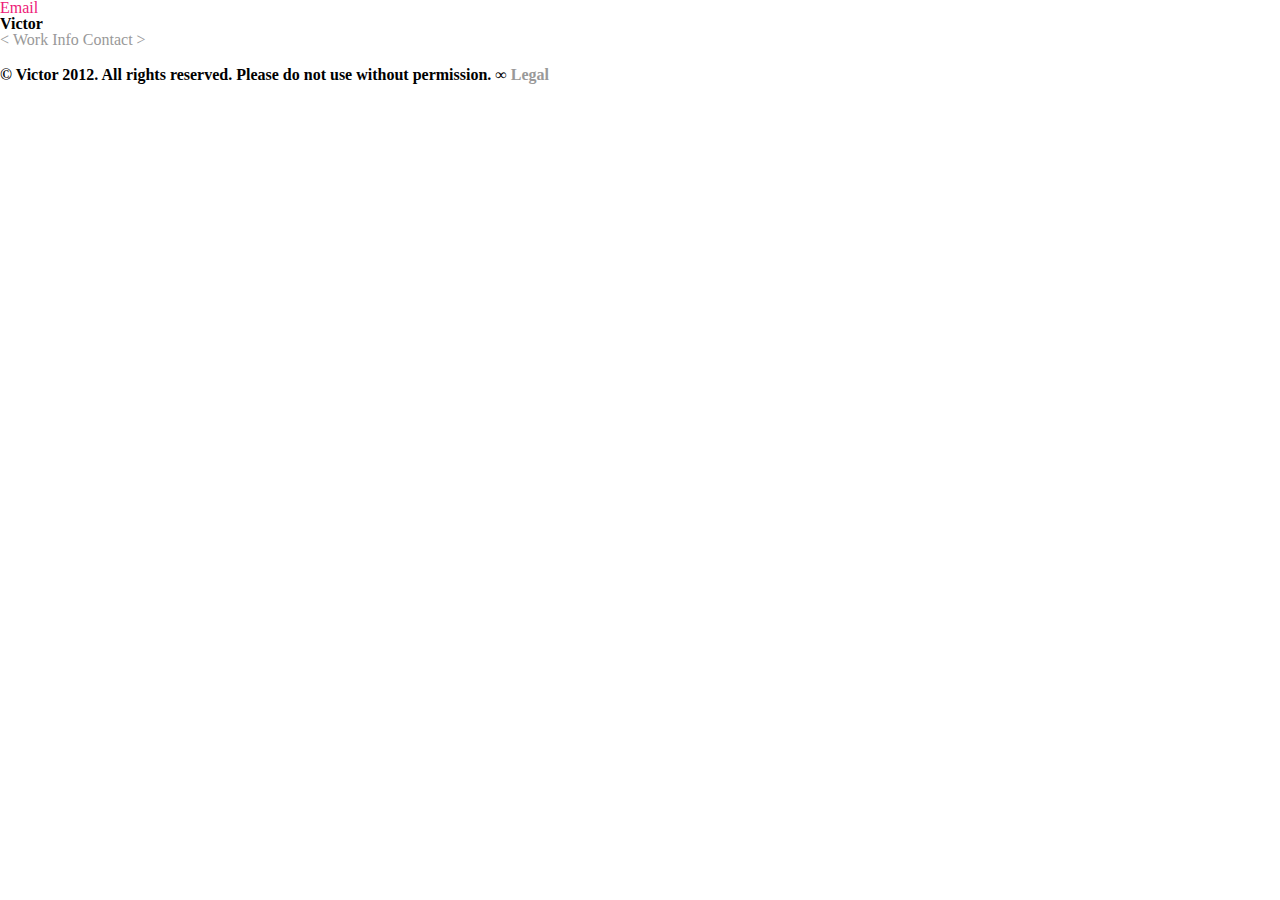
<file: index.html>
<!DOCTYPE html>

<html>

<head>
<meta http-equiv="content-type" content="text/html; charset=iso-8859-1"/>
<meta name="description" content="victor - Graphic Design | Digital + Physical | Leeds, UK"/>
<meta name="keywords" content="victor, v1ctor, kay, graphic, design, print, typography, branding, logo, web, website, html, css, front, end, development, poster"/>
<title>victor &#8594; Graphic Design &#8594; Digital + Physical &#8594; Leeds, UK</title>
<link rel="shortcut icon" type="image/x-icon" href="favicon.ico"/>
<link rel="stylesheet" type="text/css" media="all" href="style.css" />
</head>

<body>

<div id="email-icon"><a href="">Email</a></div><!-- email-icon -->

<div id="header">


		<div id="logo">
		<h1><span>Victor</span></h1>
		</div> <!-- logo -->

			<div id="nav">
			<ul id="nav-list">
			<li id="left"><a href=""><</a></li>
			<li><a id="work-link" href="/work.html">Work</a></li>
			<li><a id="info-link" href="/info.html">Info</a></li>
			<li><a id="contact-link" href="/contact.html">Contact</a></li>
			<li id="right"><a href="">></a></li>
			</ul>
			</div><!-- nav --> 
			
</div><!-- header -->


<div id="wrap" class="group">

<div id="grid">

    <div class="row">
      <div class="column grid_4 top"></div><!-- column grid_4 top-->
    </div><!--row-->
    
</div><!--grid-->
    
    
</div><!--wrap-->


<div id="footer">
<h6> &#169; Victor 2012. All rights reserved. Please do not use without permission. &#8734; <a href="">Legal</a></h6>
</div><!-- footer -->

<!-- abcdefghijklmnopqrstuvwxyz -->
</body>
</html>
</file>
<file: style.css>
/*===================[ Reset ]========================*/
/* html5doctor.com Reset v1.6.1 - http://cssreset.com */

html,body,div,span,object,iframe,h1,h2,h3,h4,h5,h6,p,blockquote,pre,abbr,address,cite,code,del,dfn,em,img,ins,kbd,q,samp,small,strong,sub,sup,var,b,i,dl,dt,dd,ol,ul,li,fieldset,form,label,legend,table,caption,tbody,tfoot,thead,tr,th,td,article,aside,canvas,details,figcaption,figure,footer,header,hgroup,menu,nav,section,summary,time,mark,audio,video{margin:0;padding:0;border:0;outline:0;font-size:100%;vertical-align:baseline;background:transparent}body{line-height:1}article,aside,details,figcaption,figure,footer,header,hgroup,menu,nav,section{display:block}nav ul{list-style:none}blockquote,q{quotes:none}blockquote:before,blockquote:after,q:before,q:after{content:none}a{margin:0;padding:0;font-size:100%;vertical-align:baseline;background:transparent}ins{background-color:#ff9;color:#000;text-decoration:none}mark{background-color:#ff9;color:#000;font-style:italic;font-weight:bold}del{text-decoration:line-through}abbr[title],dfn[title]{border-bottom:1px dotted;cursor:help}table{border-collapse:collapse;border-spacing:0}hr{display:block;height:1px;border:0;border-top:1px solid #ccc;margin:1em 0;padding:0}input,select{vertical-align:middle}

/*===================[ Global ]========================*/

body {background: #fff; font-size: 100%;}

a:link, a:visited {
color:#999999;
outline:none;
text-decoration:none;
}

a:hover{color:#ED1977;
}

/* self clear floats*/
.group:after {
content: ".";
display:block;
height: 0;
clear: both;
visibility: hidden;
}	

/* ================ */
/* = The 1Kb Grid = */     /* 12 columns, 60 pixels each, with 20 pixel gutter */
/* ================ */

.grid_1 { width:6.25%; } /* 60 */
.grid_2 { width:14.583%; } /* 140 */
.grid_3 { width:22.917%; } /* 220 */
.grid_4 { width:31.25%; } /* 300 */
.grid_5 { width:41.667%; } /* 380 */
.grid_6 { width:47.917%; } /* 460 */
.grid_7 { width:56.25%; } /* 540 */
.grid_8 { width:64.583%; } /* 620 */
.grid_9 { width:72.917%; } /* 700 */
.grid_10 { width:81.25%; } /* 780 */
.grid_11 { width:89.583%; } /* 860 */
.grid_12 { width:97.917%; } /* 940 */

.column {
    margin: 0 1.04%;
    overflow: hidden;
    float: left;
}
.row {
    min-width: 960px;
    width: 97.875%;
    margin: 0 1.064%;
	margin-bottom:1.4585%;
    overflow: hidden;
}

/*===================[ Header ]========================*/

#top-nav{width: 100%; height: 50px; background: -webkit-linear-gradient(#000000 0%, #424242 100%)}

#nav-list li{display: inline-block;}
</file>
